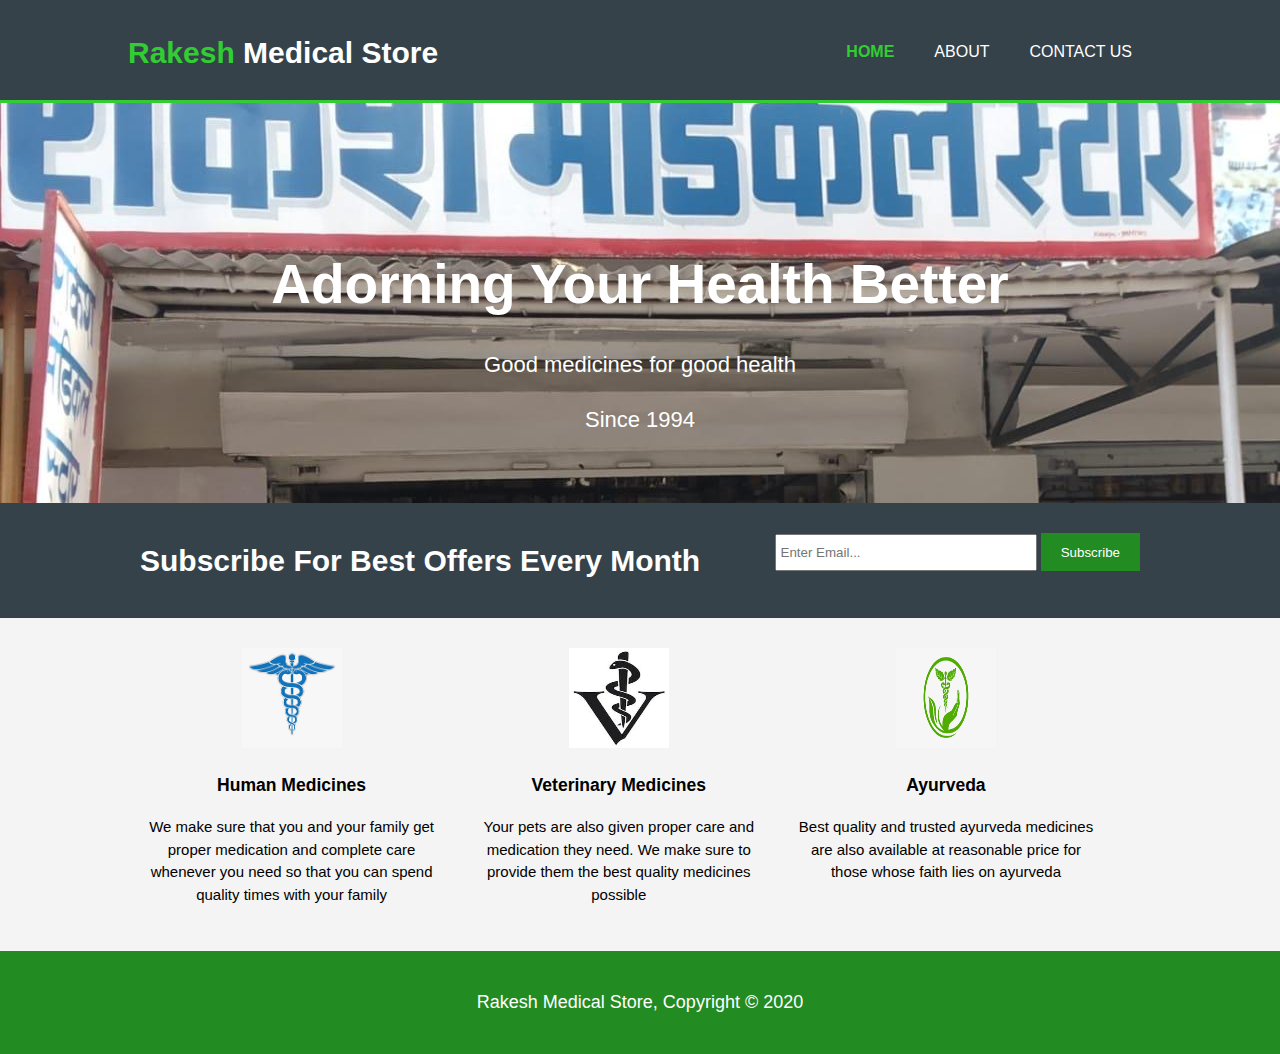
<file: index.html>
<!DOCTYPE html>
<html>
<head>
	<meta charset="utf-8">
	<meta name="viewport" content="width=device-width">
	<meta http-equiv="X-UA-Compatible" content="ie=edge">
	<link rel="stylesheet" href="./CSS/style.css">
	<title>Rakesh Medical Store | Welcome</title>
</head>
<body>
	<header>
		<div class="container">
			<div id="branding">
				<h1><span class="highlight">Rakesh</span> Medical Store</h1>
			</div>
			<nav>
				<ul>
					<li class="current"><a href="index.html">Home</a></li>
					<li><a href="about.html">About</a></li>
					<li><a href="contact.html">Contact Us</a></li>
				</ul>
			</nav>
		</div>
	</header>

	<section id="showcase">
		<div classs="container">
			<h1>Adorning Your Health Better</h1>
			<p>Good medicines for good health</p>
			<p>Since 1994</p>
		</div>
	</section>
	<section id="newsletter">
		<div class="container">
			<h1>Subscribe For Best Offers Every Month</h1>
			<form>
				<input type="email" placeholder="Enter Email...">
				<button type="submit" class="button_1">Subscribe</button>
			</form>
		</div>
	</section>
	<section id="boxes">
		<div class="container">
			<div class="box">
				<img src="./Img/human.png">
				<h3>Human Medicines</h3>
				<p>We make sure that you and your family get proper medication and complete care whenever you need so that you can spend quality times with your family</p>
			</div>
			<div class="box">
				<img src="./Img/vet.jpg">
				<h3>Veterinary Medicines</h3>
				<p>Your pets are also given proper care and medication they need. We make sure to provide them the best quality medicines possible</p>
			</div>
			<div class="box">
				<img src="./Img/Ayurveda.png">
				<h3>Ayurveda</h3>
				<p>Best quality and trusted ayurveda medicines are also available at reasonable price for those whose faith lies on ayurveda</p>
			</div>
		</div>
	</section>

	<footer>
    	<p>Rakesh Medical Store, Copyright &copy; 2020</p>
	</footer>

</body>
</html>
</file>
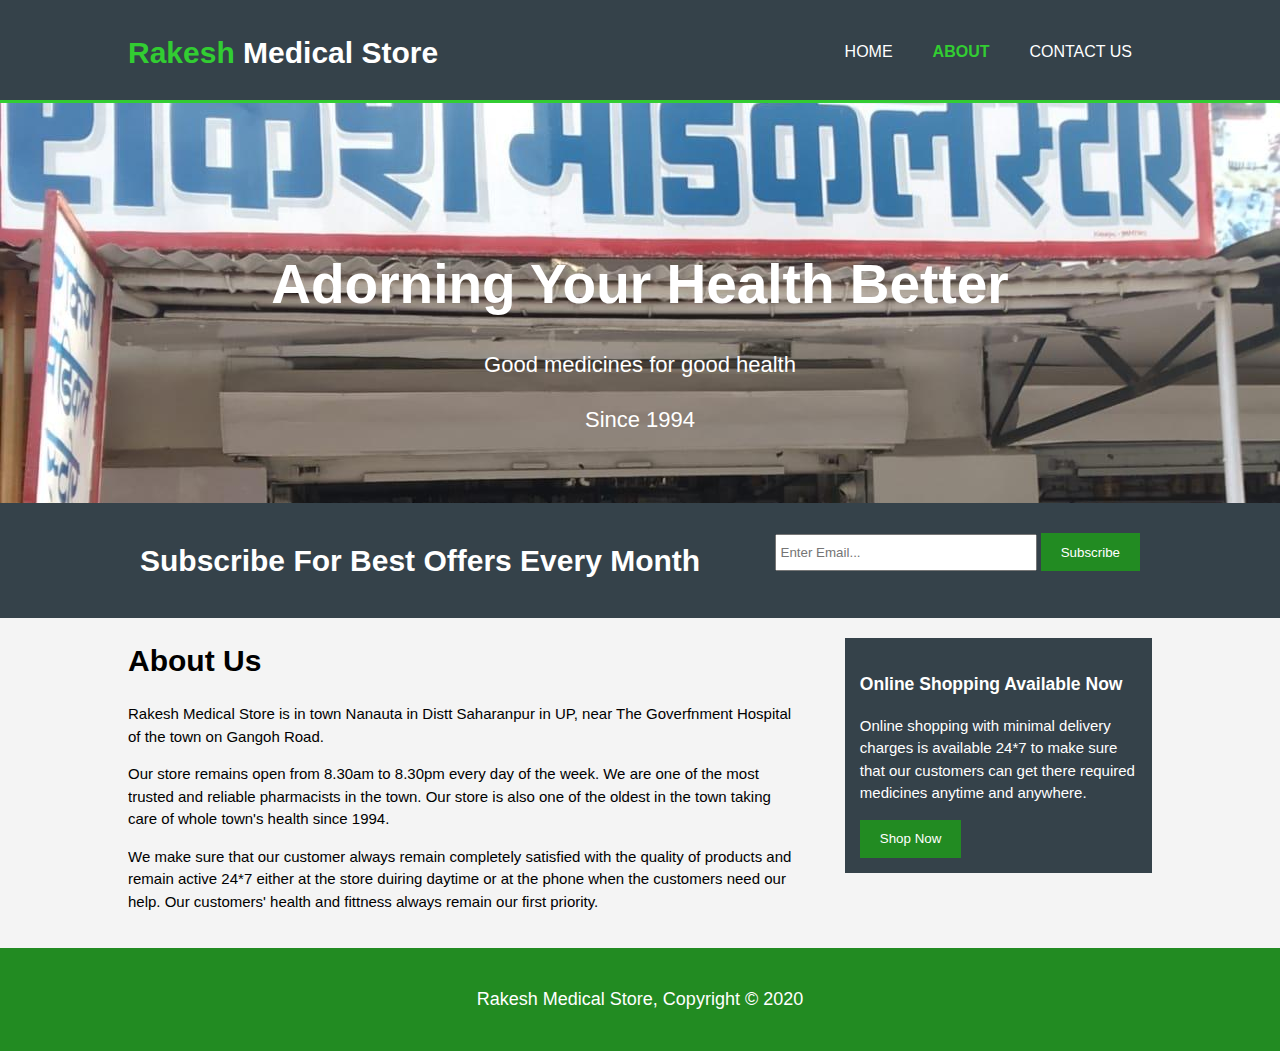
<file: about.html>
<!DOCTYPE html>
<html>
<head>
	<meta charset="utf-8">
	<meta name="viewport" content="width=device-width">
	<meta http-equiv="X-UA-Compatible" content="ie=edge">
	<link rel="stylesheet" href="./CSS/style.css">
	<title>Rakesh Medical Store | Welcome</title>
</head>
<body>
	<header>
		<div class="container">
			<div id="branding">
				<h1><span class="highlight">Rakesh</span> Medical Store</h1>
			</div>
			<nav>
				<ul>
					<li><a href="index.html">Home</a></li>
					<li class="current"><a href="about.html">About</a></li>
					<li><a href="contact.html">Contact Us</a></li>
				</ul>
			</nav>
		</div>
	</header>

	<section id="showcase">
		<div classs="container">
			<h1>Adorning Your Health Better</h1>
			<p>Good medicines for good health</p>
			<p>Since 1994</p>
		</div>
	</section>
	<section id="newsletter">
		<div class="container">
			<h1>Subscribe For Best Offers Every Month</h1>
			<form>
				<input type="email" placeholder="Enter Email...">
				<button type="submit" class="button_1">Subscribe</button>
			</form>
		</div>
	</section>
	<section id="main">
		<div class="container">
			<article id="main-col">
				<h1 class="page-title">About Us</h1>
				<p>Rakesh Medical Store is in town Nanauta in Distt Saharanpur in UP, near The Goverfnment Hospital of the town on Gangoh Road.</p>
				<p>Our store remains open from 8.30am to 8.30pm every day of the week. We are one of the most trusted and reliable pharmacists in the town. Our store is also one of the oldest in the town taking care of whole town's health since 1994.</p>
				<p>We make sure that our customer always remain completely satisfied with the quality of products and remain active 24*7 either at the store duiring daytime or at the phone when the customers need our help. Our customers' health and fittness always remain our first priority.</p>
			</article>

			<aside id="sidebar">
				<div class="dark">
				    <h3>Online Shopping Available Now</h3>
				    <p>Online shopping with minimal delivery charges is available 24*7 to make sure that our customers can get there required medicines anytime and anywhere.</p>
				    <button type="submit" class="button_1">Shop Now</button>
			    </div>
			</aside>
		</div>
	</section>

	<footer>
    	<p>Rakesh Medical Store, Copyright &copy; 2020</p>
	</footer>

</body>
</html>
</file>
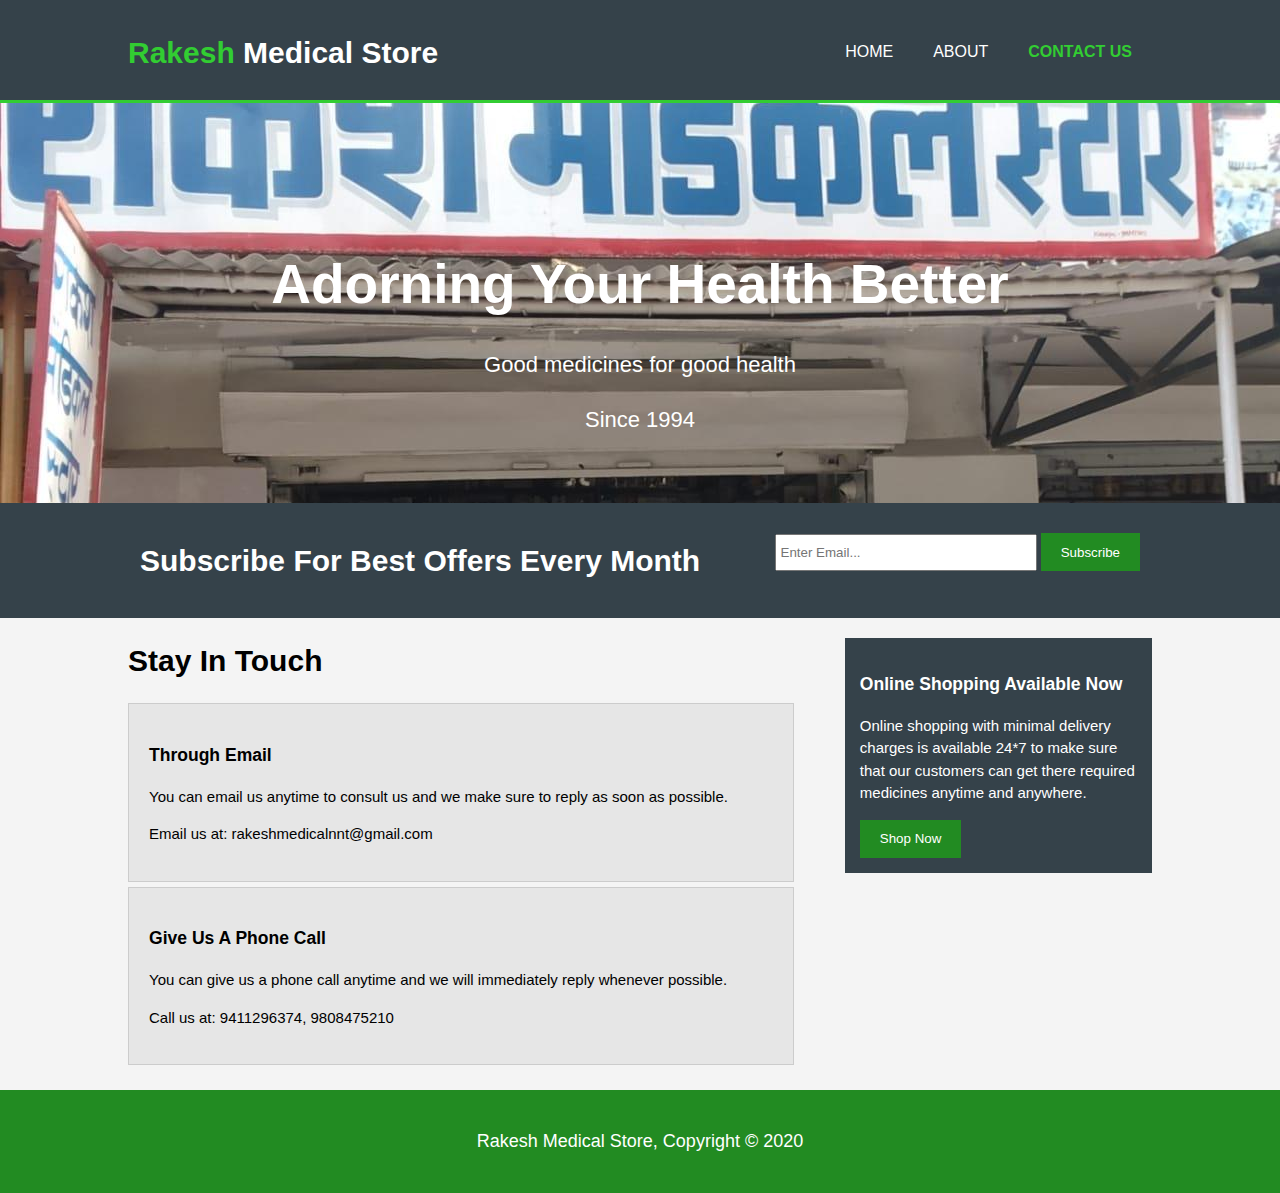
<file: contact.html>
<!DOCTYPE html>
<html>
<head>
	<meta charset="utf-8">
	<meta name="viewport" content="width=device-width">
	<meta http-equiv="X-UA-Compatible" content="ie=edge">
	<link rel="stylesheet" href="./CSS/style.css">
	<title>Rakesh Medical Store | Welcome</title>
</head>
<body>
	<header>
		<div class="container">
			<div id="branding">
				<h1><span class="highlight">Rakesh</span> Medical Store</h1>
			</div>
			<nav>
				<ul>
					<li><a href="index.html">Home</a></li>
					<li><a href="about.html">About</a></li>
					<li class="current"><a href="contact.html">Contact Us</a></li>
				</ul>
			</nav>
		</div>
	</header>

	<section id="showcase">
		<div classs="container">
			<h1>Adorning Your Health Better</h1>
			<p>Good medicines for good health</p>
			<p>Since 1994</p>
		</div>
	</section>
	<section id="newsletter">
		<div class="container">
			<h1>Subscribe For Best Offers Every Month</h1>
			<form>
				<input type="email" placeholder="Enter Email...">
				<button type="submit" class="button_1">Subscribe</button>
			</form>
		</div>
	</section>
	<section id="main">
		<div class="container">
			<article id="main-col">
				<h1 class="page-title">Stay In Touch</h1>
				<ul id="contact">
					<li>
						<h3>Through Email</h3>
						<p>You can email us anytime to consult us and we make sure to reply as soon as possible.</p>
						<p>Email us at: rakeshmedicalnnt@gmail.com</p>
					</li>
					<li>
						<h3>Give Us A Phone Call</h3>
						<p>You can give us a phone call anytime and we will immediately reply whenever possible.</p>
						<p>Call us at: 9411296374, 9808475210</p>
					</li>
				</ul>
			</article>
			<aside id="sidebar">
				<div class="dark">
				    <h3>Online Shopping Available Now</h3>
				    <p>Online shopping with minimal delivery charges is available 24*7 to make sure that our customers can get there required medicines anytime and anywhere.</p>
				    <button type="submit" class="button_1">Shop Now</button>
			    </div>
			</aside>
		</div>
	</section>

	<footer>
    	<p>Rakesh Medical Store, Copyright &copy; 2020</p>
	</footer>

</body>
</html>
</file>
<file: CSS/style.css>
body{
	font-family: Arial, Helvetica, sans-serif;
	font-size:15px;
	line-height:1.5;
    padding:0;
    margin:0;
    background-color:#f4f4f4;
    box-sizing:border-box;
}

/* Global */
.container{
	width:80%;
	margin:auto;
	overflow:hidden;
}

ul{
	margin:0;
	padding:0;
}

.button_1{
	height:38px;
	background:#228B22;
	border:0;
	padding-left:20px;
	padding-right:20px;
	color:#ffffff;
}

.dark{
	padding:15px;
	background:#35424a;
	color:#ffffff;
	margin-top:10px;
	margin-bottom:10px;
}

/* Header */
header{
	background:#35424a;
	color:#ffffff;
	padding-top:30px;
	min-height:70px;
	border-bottom:#32CD32 3px solid;
}

header a{
	color:#ffffff;
	text-decoration:none;
	text-transform: uppercase;
	font-size:16px;
}

header li{
	float:left;
	display:inline;
	padding: 0 20px 0 20px;
}

header #branding{
	float:left;
}

header #branding h1{
	margin:0;
}

header nav{
	float:right;
	margin-top:10px;
}

header .highlight, header .current a{
	color:#32CD32;
	font-weight:bold;
}

header a:hover{
	color:#cccccc;
	font-weight:bold;
}

/* Showcase */
#showcase{
	min-height:400px;
	background:url('../Img/Rakesh Medical Store.jpeg') no-repeat center center/cover;
	text-align:center;
	color:#ffffff;
}

#showcase h1{
	padding-top:140px;
	margin-top:0;
	font-size:55px;
	margin-bottom:10px;
}

#showcase p{
	font-size:22px;
}

/* Newsletter */
#newsletter{
	padding:15px;
	color:#ffffff;
	background:#35424a;
}

#newsletter h1{
	float:left;
}

#newsletter form{
	float:right;
	margin-top:15px;
}

#newsletter p{
	float:left;
	font-size:16px;
}

#newsletter input[type="email"]{
	padding:4px;
	height:25px;
	width:250px;
}

/* Boxes */
#boxes{
	margin-top:20px;
}

#boxes .box{
	float:left;
	text-align:center;
	width:30%;
	padding:10px;
}

#boxes .box img{
	width:100px;
	height:100px;
}

/* sidebar */
aside#sidebar{
	float:right;
	width:30%;
	margin-top:10px;
}

/* main-col */
article#main-col{
	float:left;
	width:65%;
}

/* Contact Us */
ul#contact li{
	list-style:none;
	padding:20px;
	border:#cccccc solid 1px;
	margin-bottom:5px;
	background:#e6e6e6;
}

footer{
	padding:20px;
	margin-top:20px;
	color:#ffffff;
	background-color:#228B22;
	text-align:center;
	font-size:18px;
}

/* Media Queries */
@media(max-width: 768px){
	header #branding,
	header nav,
	header nav li,
	#newsletter h1,
	#newsletter form,
	#boxes .box,
	article#main-col,
	aside#sidebar{
		float:none;
		text-align:center;
		width:100%;
	}

	header{
		padding-bottom:20px;
	}

	#showcase h1{
		padding-top:125px;
		margin-top:0;
	}

	#newsletter button,.dark button{
		display:block;
		width:100%;
	}

	#newsletter form input[type="email"] {
		width:100%;
		margin-bottom:5px;
	}
}
</file>
